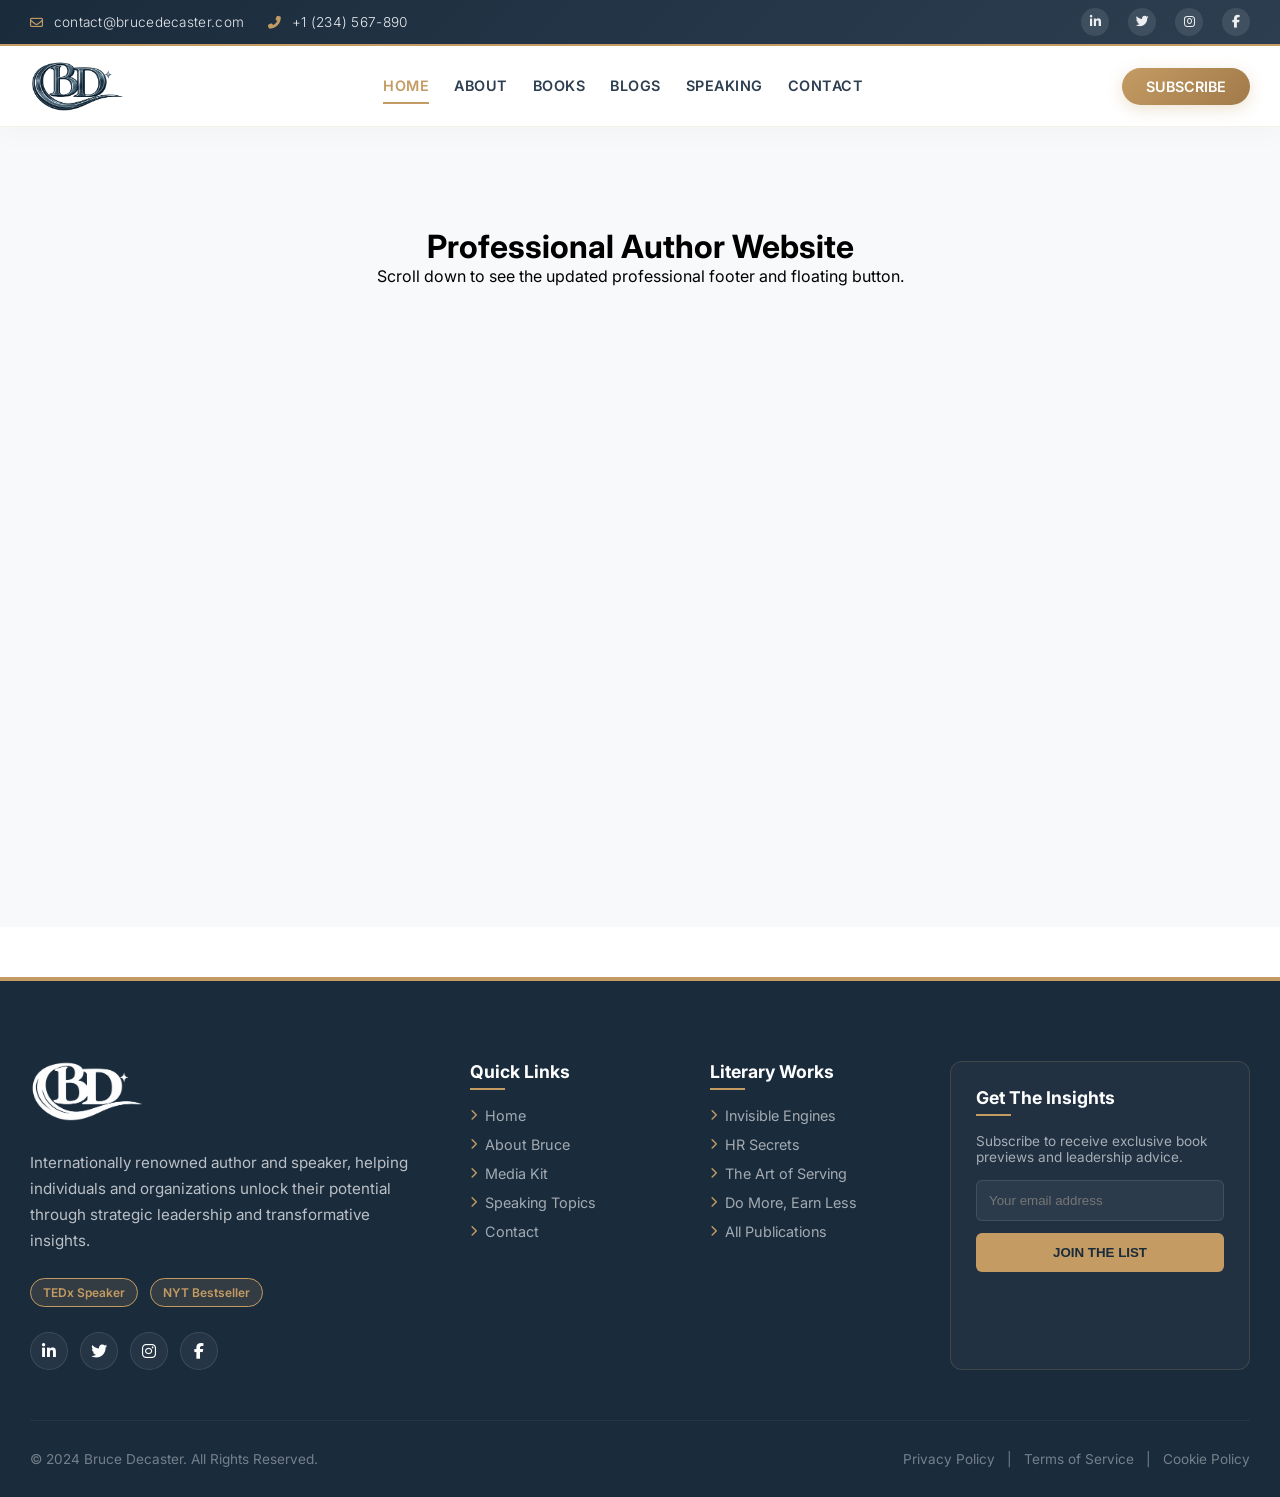
<file: footer-1.html>
<!DOCTYPE html>
<html lang="en">
<head>
    <meta charset="UTF-8">
    <meta name="viewport" content="width=device-width, initial-scale=1.0">
    <title>Bruce Decaster - Speaker, Author & Consultant</title>
    <!-- Font Awesome for icons -->
    <link rel="stylesheet" href="https://cdnjs.cloudflare.com/ajax/libs/font-awesome/6.4.0/css/all.min.css">
    <!-- Google Fonts -->
    <link href="https://fonts.googleapis.com/css2?family=Inter:wght@300;400;500;600;700;800&display=swap" rel="stylesheet">
    <style>
        * {
            margin: 0;
            padding: 0;
            box-sizing: border-box;
        }

        body {
            font-family: 'Inter', sans-serif;
            overflow-x: hidden;
        }

        .container {
            max-width: 1400px;
            margin: 0 auto;
            padding: 0 30px;
        }

        /* ==========================================================================
           HEADER STYLES (SAME AS BEFORE)
           ========================================================================== */
        .modern-header {
            position: sticky;
            top: 0;
            width: 100%;
            background: rgba(255, 255, 255, 0.98);
            backdrop-filter: blur(10px);
            -webkit-backdrop-filter: blur(10px);
            box-shadow: 0 4px 30px rgba(0, 0, 0, 0.03);
            z-index: 1000;
            border-bottom: 1px solid rgba(196, 155, 99, 0.15);
        }

        .header-top {
            background: linear-gradient(135deg, #1a2b3c 0%, #2c3e50 100%);
            color: rgba(255, 255, 255, 0.9);
            padding: 8px 0;
            font-size: 0.85rem;
            border-bottom: 2px solid #c49b63;
        }

        .header-top-container {
            display: flex;
            justify-content: space-between;
            align-items: center;
        }

        .header-contact a {
            color: rgba(255, 255, 255, 0.9);
            text-decoration: none;
            margin-right: 20px;
            transition: color 0.3s ease;
            font-weight: 300;
            letter-spacing: 0.3px;
        }

        .header-contact a:hover { color: #c49b63; }
        .header-contact i { margin-right: 6px; font-size: 0.8rem; color: #c49b63; }

        .header-social a {
            color: rgba(255, 255, 255, 0.9);
            margin-left: 15px;
            transition: all 0.3s ease;
            display: inline-block;
            width: 28px;
            height: 28px;
            border-radius: 50%;
            background: rgba(255, 255, 255, 0.1);
            text-align: center;
            line-height: 28px;
            font-size: 0.8rem;
        }

        .header-social a:hover {
            background: #c49b63;
            color: #1a2b3c;
            transform: translateY(-2px);
        }

        .header-main {
            padding: 15px 0;
            background: rgba(255, 255, 255, 0.98);
        }

        .header-main-container {
            display: flex;
            justify-content: space-between;
            align-items: center;
            gap: 20px;
        }

        .logo { display: flex; align-items: center; flex-shrink: 0; }
        .logo a { display: flex; align-items: center; text-decoration: none; }
        .logo img { height: 50px; width: auto; max-width: 200px; object-fit: contain; }

        .nav-menu { flex: 1; display: flex; justify-content: center; }
        .nav-list { display: flex; list-style: none; gap: 25px; align-items: center; }
        .nav-item { position: relative; }
        
        .nav-link {
            color: #2c3e50;
            text-decoration: none;
            font-weight: 600;
            font-size: 0.9rem;
            letter-spacing: 0.5px;
            padding: 8px 0;
            transition: color 0.3s ease;
            display: flex;
            align-items: center;
            gap: 5px;
            border-bottom: 2px solid transparent;
            white-space: nowrap;
        }

        .nav-link:hover, .nav-link.active { color: #c49b63; border-bottom-color: #c49b63; }
        
        .dropdown-menu {
            position: absolute;
            top: 100%;
            left: 50%;
            transform: translateX(-50%) translateY(10px);
            background: white;
            min-width: 250px;
            list-style: none;
            padding: 12px 0;
            border-radius: 8px;
            box-shadow: 0 20px 40px rgba(0, 0, 0, 0.08);
            opacity: 0;
            visibility: hidden;
            transition: all 0.3s ease;
            border: 1px solid rgba(196, 155, 99, 0.15);
            z-index: 100;
        }

        .dropdown:hover .dropdown-menu { opacity: 1; visibility: visible; transform: translateX(-50%) translateY(0); }
        .dropdown-menu a {
            color: #4a5a6a;
            padding: 10px 20px;
            display: block;
            font-size: 0.9rem;
            text-decoration: none;
            transition: 0.3s;
        }
        .dropdown-menu a:hover { background: rgba(196, 155, 99, 0.08); color: #c49b63; padding-left: 25px; }

        .header-actions { display: flex; align-items: center; gap: 20px; flex-shrink: 0; }
        .btn-subscribe {
            background: linear-gradient(135deg, #c49b63, #a17a4a);
            color: white;
            padding: 10px 24px;
            border-radius: 40px;
            font-weight: 600;
            font-size: 0.9rem;
            text-decoration: none;
            transition: 0.3s;
            box-shadow: 0 4px 15px rgba(193, 158, 103, 0.3);
        }
        .btn-subscribe:hover {
            transform: translateY(-2px);
            box-shadow: 0 8px 25px rgba(193, 158, 103, 0.4);
            background: linear-gradient(135deg, #b38b54, #906b3d);
        }
        .mobile-menu-toggle {
            display: none;
            flex-direction: column;
            gap: 6px;
            background: none;
            border: none;
            cursor: pointer;
            z-index: 1100;
            position: relative;
        }
        .mobile-menu-toggle span { width: 28px; height: 2px; background: #1a2b3c; border-radius: 2px; transition: 0.3s ease-in-out; }

        @media (max-width: 1260px) {
            .header-top { display: none; }
            .mobile-menu-toggle { display: flex; }
            .btn-subscribe { display: none; }
            .nav-menu {
                position: fixed;
                top: 0;
                right: -100%;
                width: 350px;
                height: 100vh;
                background: white;
                box-shadow: -10px 0 40px rgba(0, 0, 0, 0.1);
                padding: 100px 30px 30px;
                transition: 0.4s cubic-bezier(0.77, 0, 0.18, 1);
                z-index: 1000;
                display: block;
                overflow-y: auto;
            }
            .nav-menu.active { right: 0; }
            .nav-list { flex-direction: column; gap: 0; align-items: flex-start; }
            .nav-item { width: 100%; }
            .nav-link { font-size: 1.1rem; padding: 15px 0; border-bottom: 1px solid rgba(196, 155, 99, 0.1); width: 100%; }
            .dropdown-menu { position: static; opacity: 1; visibility: visible; transform: none; box-shadow: none; border: none; max-height: 0; overflow: hidden; transition: 0.3s; }
            .dropdown.active .dropdown-menu { max-height: 500px; }
        }

        .mobile-menu-toggle.active span:nth-child(1) { transform: translateY(8px) rotate(45deg); background: #c49b63; }
        .mobile-menu-toggle.active span:nth-child(2) { opacity: 0; }
        .mobile-menu-toggle.active span:nth-child(3) { transform: translateY(-8px) rotate(-45deg); background: #c49b63; }

        /* ==========================================================================
           MODERN AUTHOR FOOTER STYLES
           ========================================================================== */
        .modern-footer {
            background: #1a2b3c;
            color: #e2e8f0;
            font-family: 'Inter', sans-serif;
            border-top: 4px solid #c49b63;
            padding-top: 80px;
            margin-top: 50px;
        }

        .footer-grid {
            display: grid;
            grid-template-columns: 2fr 1fr 1fr 1.5fr;
            gap: 40px;
            margin-bottom: 50px;
        }

        /* Col 1: Bio */
        .footer-about h2 {
            color: #c49b63;
            font-size: 1.8rem;
            font-weight: 800;
            margin-bottom: 15px;
            letter-spacing: 1px;
        }
        /* Column 1: About */
        .footer-about .footer-logo {
            margin-bottom: 25px;
            display: block;
        }
        .footer-about .footer-logo img {
            height: 60px;
            filter: brightness(0) invert(1); /* Logo white karne ke liye agar dark image hai */
        }
        .footer-desc {
            color: rgba(255,255,255,0.7);
            line-height: 1.7;
            font-size: 0.95rem;
            margin-bottom: 25px;
        }
        .footer-badges {
            display: flex;
            gap: 12px;
            margin-bottom: 25px;
        }
        .badge {
            background: rgba(196, 155, 99, 0.15);
            border: 1px solid #c49b63;
            color: #c49b63;
            padding: 6px 12px;
            border-radius: 20px;
            font-size: 0.75rem;
            font-weight: 600;
        }

        /* Social Icons */
        .footer-socials { display: flex; gap: 12px; }
        .social-btn {
            width: 38px; height: 38px;
            background: rgba(255,255,255,0.05);
            border-radius: 50%;
            display: flex; align-items: center; justify-content: center;
            color: white; transition: 0.3s; text-decoration: none;
            border: 1px solid rgba(255,255,255,0.1);
        }
        .social-btn:hover { background: #c49b63; color: #1a2b3c; transform: translateY(-5px); }

        /* General Col Styles */
        .footer-title {
            color: white;
            font-size: 1.1rem;
            font-weight: 700;
            margin-bottom: 25px;
            position: relative;
        }
        .footer-title::after {
            content: ''; position: absolute; bottom: -8px; left: 0;
            width: 35px; height: 2px; background: #c49b63;
        }

        .footer-links { list-style: none; }
        .footer-links li { margin-bottom: 12px; }
        .footer-links a {
            color: rgba(255,255,255,0.6);
            text-decoration: none;
            font-size: 0.9rem;
            transition: 0.3s;
            display: flex; align-items: center; gap: 8px;
        }
        .footer-links a i { font-size: 0.7rem; color: #c49b63; transition: 0.3s; }
        .footer-links a:hover { color: #c49b63; padding-left: 5px; }

        /* Col 4: Newsletter */
        .footer-newsletter {
            background: rgba(255,255,255,0.03);
            padding: 25px;
            border-radius: 12px;
            border: 1px solid rgba(196, 155, 99, 0.2);
        }
        .newsletter-form { display: flex; flex-direction: column; gap: 12px; margin-top: 15px; }
        .newsletter-form input {
            background: rgba(255,255,255,0.05);
            border: 1px solid rgba(255,255,255,0.1);
            padding: 12px; border-radius: 6px; color: white; outline: none;
        }
        .newsletter-form input:focus { border-color: #c49b63; }
        .btn-footer-sub {
            background: #c49b63; color: #1a2b3c;
            border: none; padding: 12px; border-radius: 6px;
            font-weight: 700; cursor: pointer; transition: 0.3s;
        }
        .btn-footer-sub:hover { background: #e0b67d; }

        /* Footer Bottom */
        .footer-bottom {
            border-top: 1px solid rgba(255,255,255,0.05);
            padding: 30px 0;
            display: flex; justify-content: space-between;
            align-items: center; font-size: 0.85rem; color: rgba(255,255,255,0.4);
        }

        /* FLOATING BACK TO TOP BUTTON */
        .back-to-top {
            position: fixed;
            bottom: 30px;
            right: 30px;
            width: 45px;
            height: 45px;
            background: #c49b63;
            color: #1a2b3c;
            border-radius: 50%;
            display: flex;
            align-items: center;
            justify-content: center;
            font-size: 1.1rem;
            cursor: pointer;
            box-shadow: 0 5px 15px rgba(0,0,0,0.2);
            z-index: 999;
            opacity: 0;
            visibility: hidden;
            transition: 0.4s ease-in-out;
            text-decoration: none;
        }
        .back-to-top.show {
            opacity: 1;
            visibility: visible;
        }
        .back-to-top:hover { background: #e0b67d; transform: translateY(-5px); }

        /* Responsive */
        @media (max-width: 1024px) {
            .footer-grid { grid-template-columns: 1.5fr 1fr 1.5fr; }
            .footer-col-hide { display: none; }
        }
        @media (max-width: 768px) {
            .footer-grid { grid-template-columns: 1fr; gap: 50px; }
            .footer-bottom { flex-direction: column; gap: 15px; text-align: center; }
        }

        main { min-height: 800px; padding: 100px 50px; text-align: center; background: #f8f9fa; }
    </style>
</head>
<body>

    <!-- Header Section -->
    <header class="modern-header">
        <div class="header-top">
            <div class="container header-top-container">
                <div class="header-contact">
                    <a href="mailto:contact@brucedecaster.com"><i class="far fa-envelope"></i> contact@brucedecaster.com</a>
                    <a href="tel:+1234567890"><i class="fas fa-phone-alt"></i> +1 (234) 567-890</a>
                </div>
                <div class="header-social">
                    <a href="#"><i class="fab fa-linkedin-in"></i></a>
                    <a href="#"><i class="fab fa-twitter"></i></a>
                    <a href="#"><i class="fab fa-instagram"></i></a>
                    <a href="#"><i class="fab fa-facebook-f"></i></a>
                </div>
            </div>
        </div>

        <div class="header-main">
            <div class="container header-main-container">
                <div class="logo">
                    <a href="index.html">
                        <img src="./logo-1.png" alt="Bruce Decaster Logo">
                    </a>
                </div>
                <nav class="nav-menu" id="navMenu">
                    <ul class="nav-list">
                        <li class="nav-item"><a href="#" class="nav-link active">HOME</a></li>
                        <li class="nav-item"><a href="#" class="nav-link">ABOUT</a></li>
                        <li class="nav-item"><a href="#" class="nav-link">BOOKS</a></li>
                        <li class="nav-item"><a href="#" class="nav-link">BLOGS</a></li>
                        <li class="nav-item"><a href="#" class="nav-link">SPEAKING</a></li>
                        <li class="nav-item"><a href="#" class="nav-link">CONTACT</a></li>
                    </ul>
                </nav>
                <div class="header-actions">
                    <a href="#" class="btn-subscribe">SUBSCRIBE</a>
                    <button class="mobile-menu-toggle" id="mobileMenuToggle">
                        <span></span><span></span><span></span>
                    </button>
                </div>
            </div>
        </div>
    </header>

    <main>
        <h1>Professional Author Website</h1>
        <p>Scroll down to see the updated professional footer and floating button.</p>
    </main>

    <!-- FLOATING BACK TO TOP BUTTON -->
    <a href="javascript:void(0)" class="back-to-top" id="scrollTopBtn">
        <i class="fas fa-arrow-up"></i>
    </a>

    <!-- Footer Section -->
    <footer class="modern-footer">
        <div class="container">
            <div class="footer-grid">
                
                <!-- Col 1: Bio -->
                <div class="footer-about">
                    <a href="#" class="footer-logo">
                        <img src="./logo-1.png" alt="Bruce Decaster Logo">
                    </a>
                    <p class="footer-desc">
                        Internationally renowned author and speaker, helping individuals and organizations unlock their potential through strategic leadership and transformative insights.
                    </p>
                    <div class="footer-badges">
                        <span class="badge">TEDx Speaker</span>
                        <span class="badge">NYT Bestseller</span>
                    </div>
                    <div class="footer-socials">
                        <a href="#" class="social-btn"><i class="fab fa-linkedin-in"></i></a>
                        <a href="#" class="social-btn"><i class="fab fa-twitter"></i></a>
                        <a href="#" class="social-btn"><i class="fab fa-instagram"></i></a>
                        <a href="#" class="social-btn"><i class="fab fa-facebook-f"></i></a>
                    </div>
                </div>

                <!-- Col 2:  Books  Navigation  -->
                <div class="footer-col-hide">
                    <h4 class="footer-title">Quick Links</h4>
                    <ul class="footer-links">
                        <li><a href="#"><i class="fas fa-chevron-right"></i> Home</a></li>
                        <li><a href="#"><i class="fas fa-chevron-right"></i> About Bruce</a></li>
                        <li><a href="#"><i class="fas fa-chevron-right"></i> Media Kit</a></li>
                        <li><a href="#"><i class="fas fa-chevron-right"></i> Speaking Topics</a></li>
                        <li><a href="#"><i class="fas fa-chevron-right"></i> Contact</a></li>
                    </ul>
                </div>

                <!-- Col 3: (Literary Works)-->
                <div>
                    <h4 class="footer-title">Literary Works</h4>
                    <ul class="footer-links">
                        <li><a href="#"><i class="fas fa-chevron-right"></i> Invisible Engines</a></li>
                        <li><a href="#"><i class="fas fa-chevron-right"></i> HR Secrets</a></li>
                        <li><a href="#"><i class="fas fa-chevron-right"></i> The Art of Serving</a></li>
                        <li><a href="#"><i class="fas fa-chevron-right"></i> Do More, Earn Less</a></li>
                        <li><a href="#"><i class="fas fa-chevron-right"></i> All Publications</a></li>
                    </ul>
                </div>

                <!-- Col 4: Newsletter -->
                <div class="footer-newsletter">
                    <h4 class="footer-title">Get The Insights</h4>
                    <p style="font-size: 0.85rem; color: rgba(255,255,255,0.6);">Subscribe to receive exclusive book previews and leadership advice.</p>
                    <form class="newsletter-form">
                        <input type="email" placeholder="Your email address" required>
                        <button type="submit" class="btn-footer-sub">JOIN THE LIST</button>
                    </form>
                </div>

            </div>

            <!-- Footer Bottom Bar -->
            <div class="footer-bottom">
                <p>&copy; 2024 Bruce Decaster. All Rights Reserved.</p>
                <p>Privacy Policy &nbsp; | &nbsp; Terms of Service &nbsp; | &nbsp; Cookie Policy</p>
            </div>
        </div>
    </footer>

    <script>
        document.addEventListener('DOMContentLoaded', function() {
            const mobileToggle = document.getElementById('mobileMenuToggle');
            const navMenu = document.getElementById('navMenu');
            const dropdowns = document.querySelectorAll('.dropdown');
            const header = document.querySelector('.modern-header');
            const scrollTopBtn = document.getElementById('scrollTopBtn');

            // 1. Mobile Menu Toggle
            mobileToggle.addEventListener('click', () => {
                mobileToggle.classList.toggle('active');
                navMenu.classList.toggle('active');
                document.body.style.overflow = navMenu.classList.contains('active') ? 'hidden' : '';
            });

            // 2. Mobile Dropdowns
            dropdowns.forEach(dropdown => {
                dropdown.querySelector('.nav-link').addEventListener('click', (e) => {
                    if (window.innerWidth <= 1260) {
                        e.preventDefault();
                        dropdown.classList.toggle('active');
                    }
                });
            });

            // 3. Scroll Effects (Header & Floating Button)
            window.addEventListener('scroll', () => {
                // Header shrink effect
                header.classList.toggle('scrolled', window.scrollY > 50);

                // Floating Scroll Button visibility
                if (window.scrollY > 300) {
                    scrollTopBtn.classList.add('show');
                } else {
                    scrollTopBtn.classList.remove('show');
                }
            });

            // 4. Back to Top Click
            scrollTopBtn.addEventListener('click', () => {
                window.scrollTo({
                    top: 0,
                    behavior: 'smooth'
                });
            });

            // 5. Reset on Resize
            window.addEventListener('resize', () => {
                if (window.innerWidth > 1260) {
                    navMenu.classList.remove('active');
                    mobileToggle.classList.remove('active');
                    document.body.style.overflow = '';
                    dropdowns.forEach(d => d.classList.remove('active'));
                }
            });
        });
    </script>
</body>
</html>
</file>
